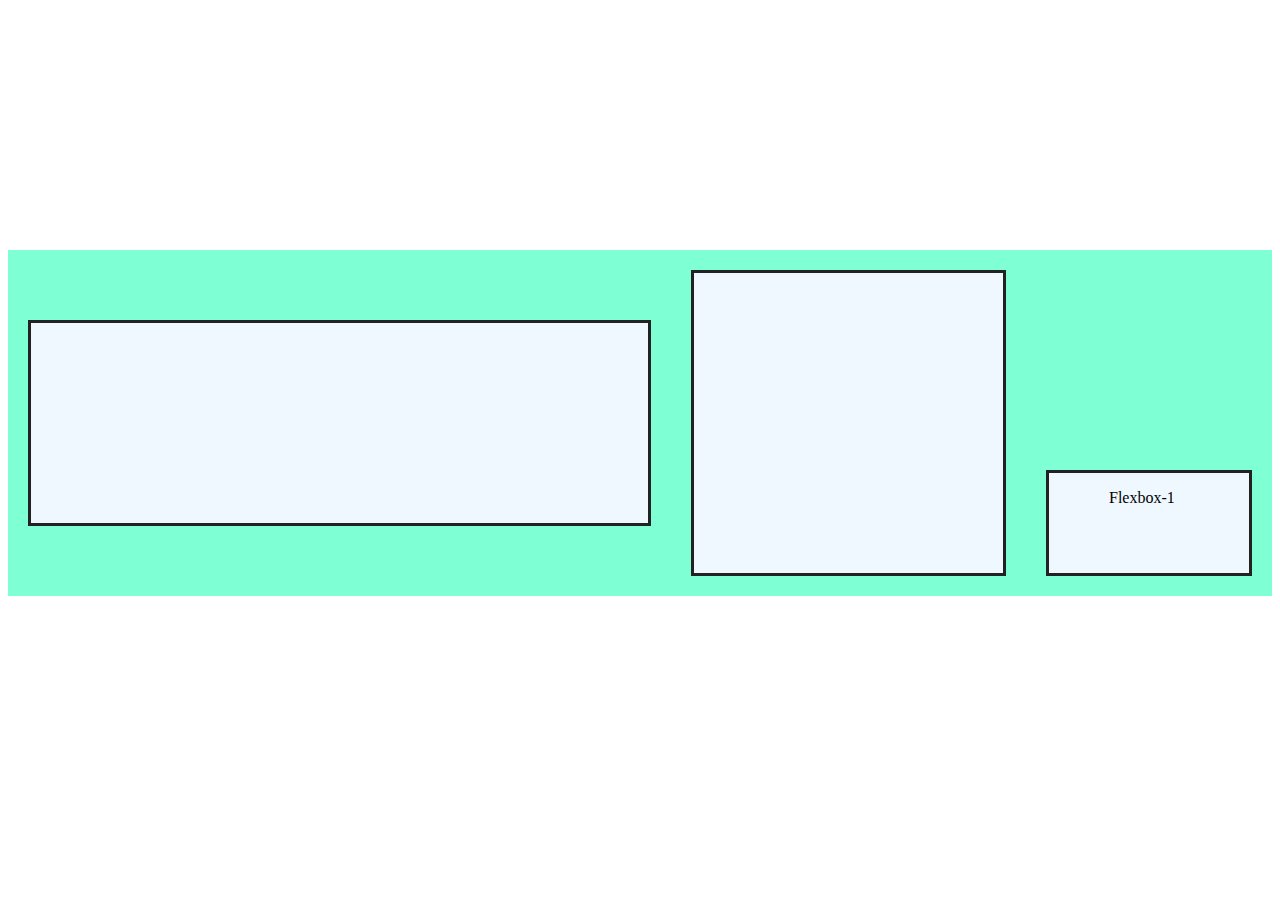
<file: FlexBox/index.html>
<!DOCTYPE html>
<html lang="en">
<head>
    <meta charset="UTF-8">
    <meta name="viewport" content="width=device-width, initial-scale=1.0">
    <title>Document</title>
    <link rel="stylesheet" href="./styles.css">
</head>
<body>
    <div class = "flexbox-container">
        <div class = "flexbox-item flexbox-item-1">
            <p class="i">Flexbox-1</p>
        </div>
        <div class = "flexbox-item flexbox-item-2"></div>
        <div class = "flexbox-item flexbox-item-3"></div>
    </div>
</body>
</html>
</file>
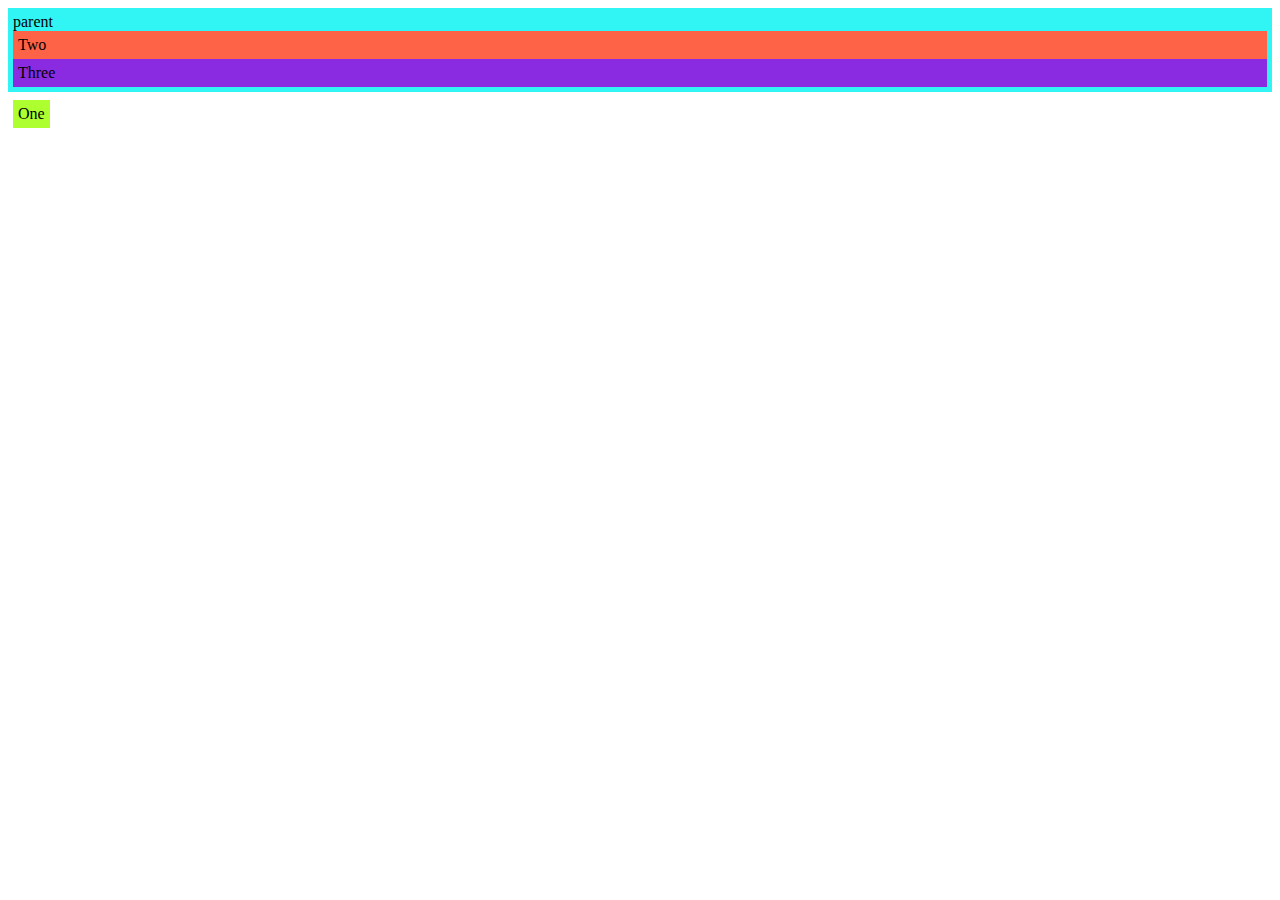
<file: Position/Position_Absolute/position_absolute.html>
<!DOCTYPE html>
<html lang="en">
<head>
    <meta charset="UTF-8">
    <meta name="viewport" content="width=device-width, initial-scale=1.0">
    <title>Document</title>
    <link rel="stylesheet" href="./position_absolute.css">
</head>
<body>
    <div class = "parent">
        parent
        <div class = "child-one">One</div>
        <div class = "child-two">Two</div>
        <div class = "child-three">Three</div>
    </div>
    
</body>
</html>
</file>
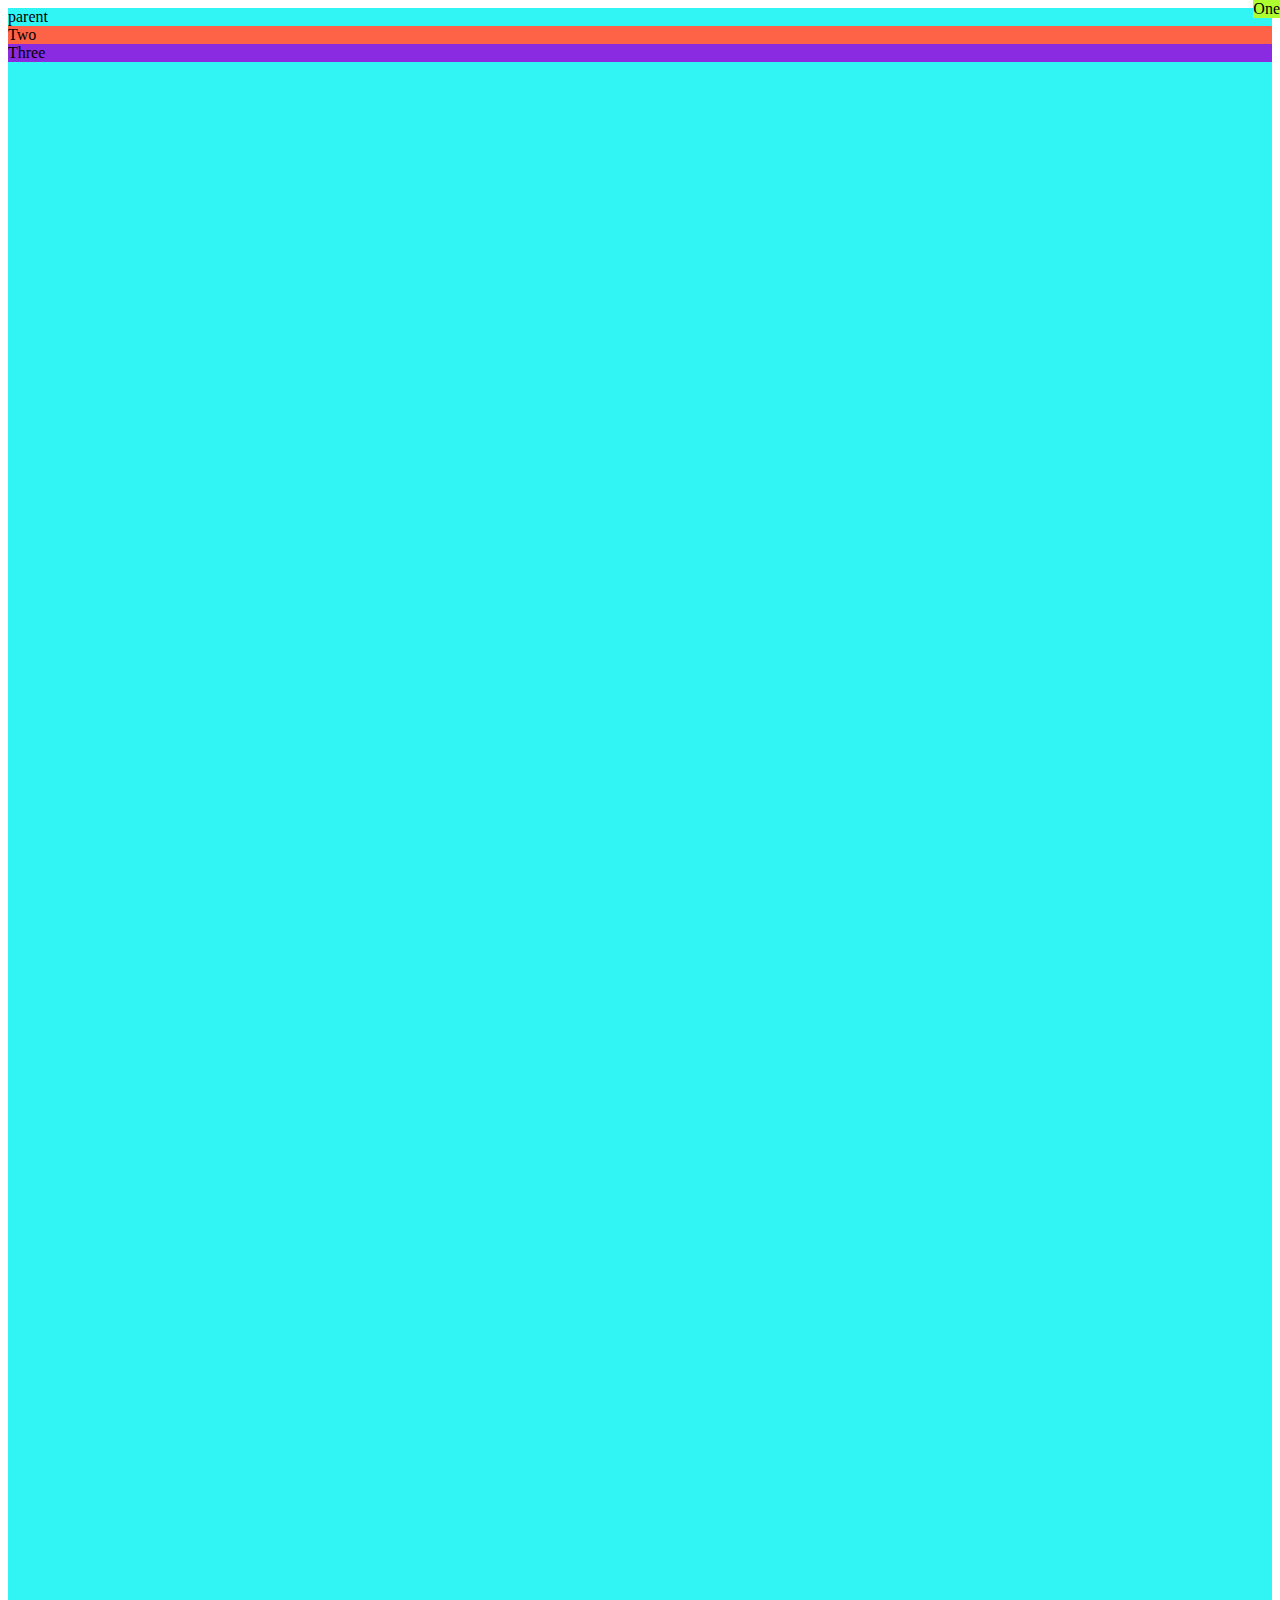
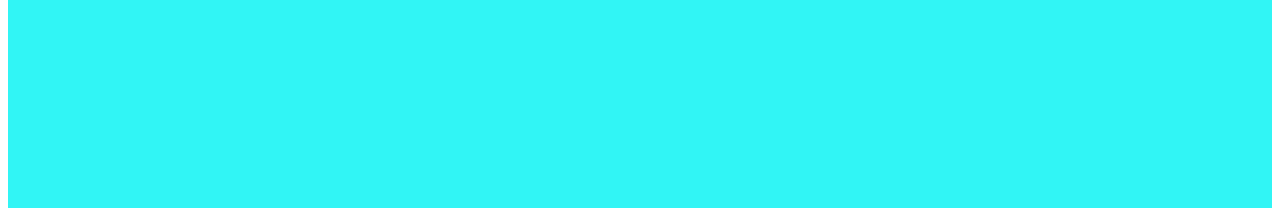
<file: Position/Position_Fixed/position_fixed.html>
<!DOCTYPE html>
<html lang="en">
<head>
    <meta charset="UTF-8">
    <meta name="viewport" content="width=device-width, initial-scale=1.0">
    <title>Position</title>
    <link rel="stylesheet" href="./position_fixed.css">
</head>
<body>
    <div class="parent">
        parent
        <div class = "child-one">One</div>
        <div class = "child-two">Two</div>
        <div class = "child-three">Three</div>
    </div>
</body>
</html>
</file>
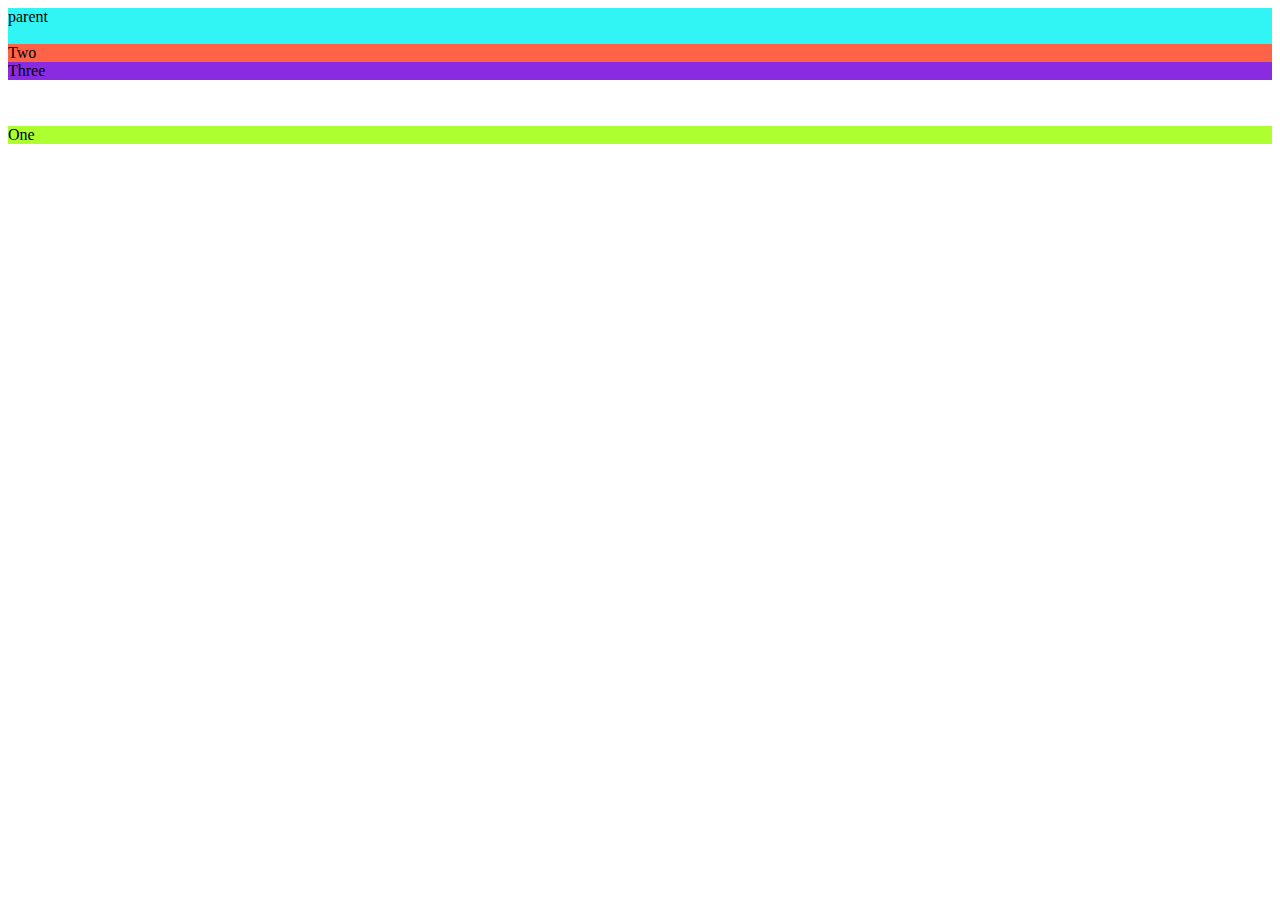
<file: Position/Position_Relative/position_relative.html>
<!DOCTYPE html>
<html lang="en">
<head>
    <meta charset="UTF-8">
    <meta name="viewport" content="width=device-width, initial-scale=1.0">
    <title>Position</title>
    <link rel="stylesheet" href="./position_relative.css">
</head>
<body>
    <div class="parent">
        parent
        <div class = "child-one">One</div>
        <div class = "child-two">Two</div>
        <div class = "child-three">Three</div>
    </div>
</body>
</html>
</file>
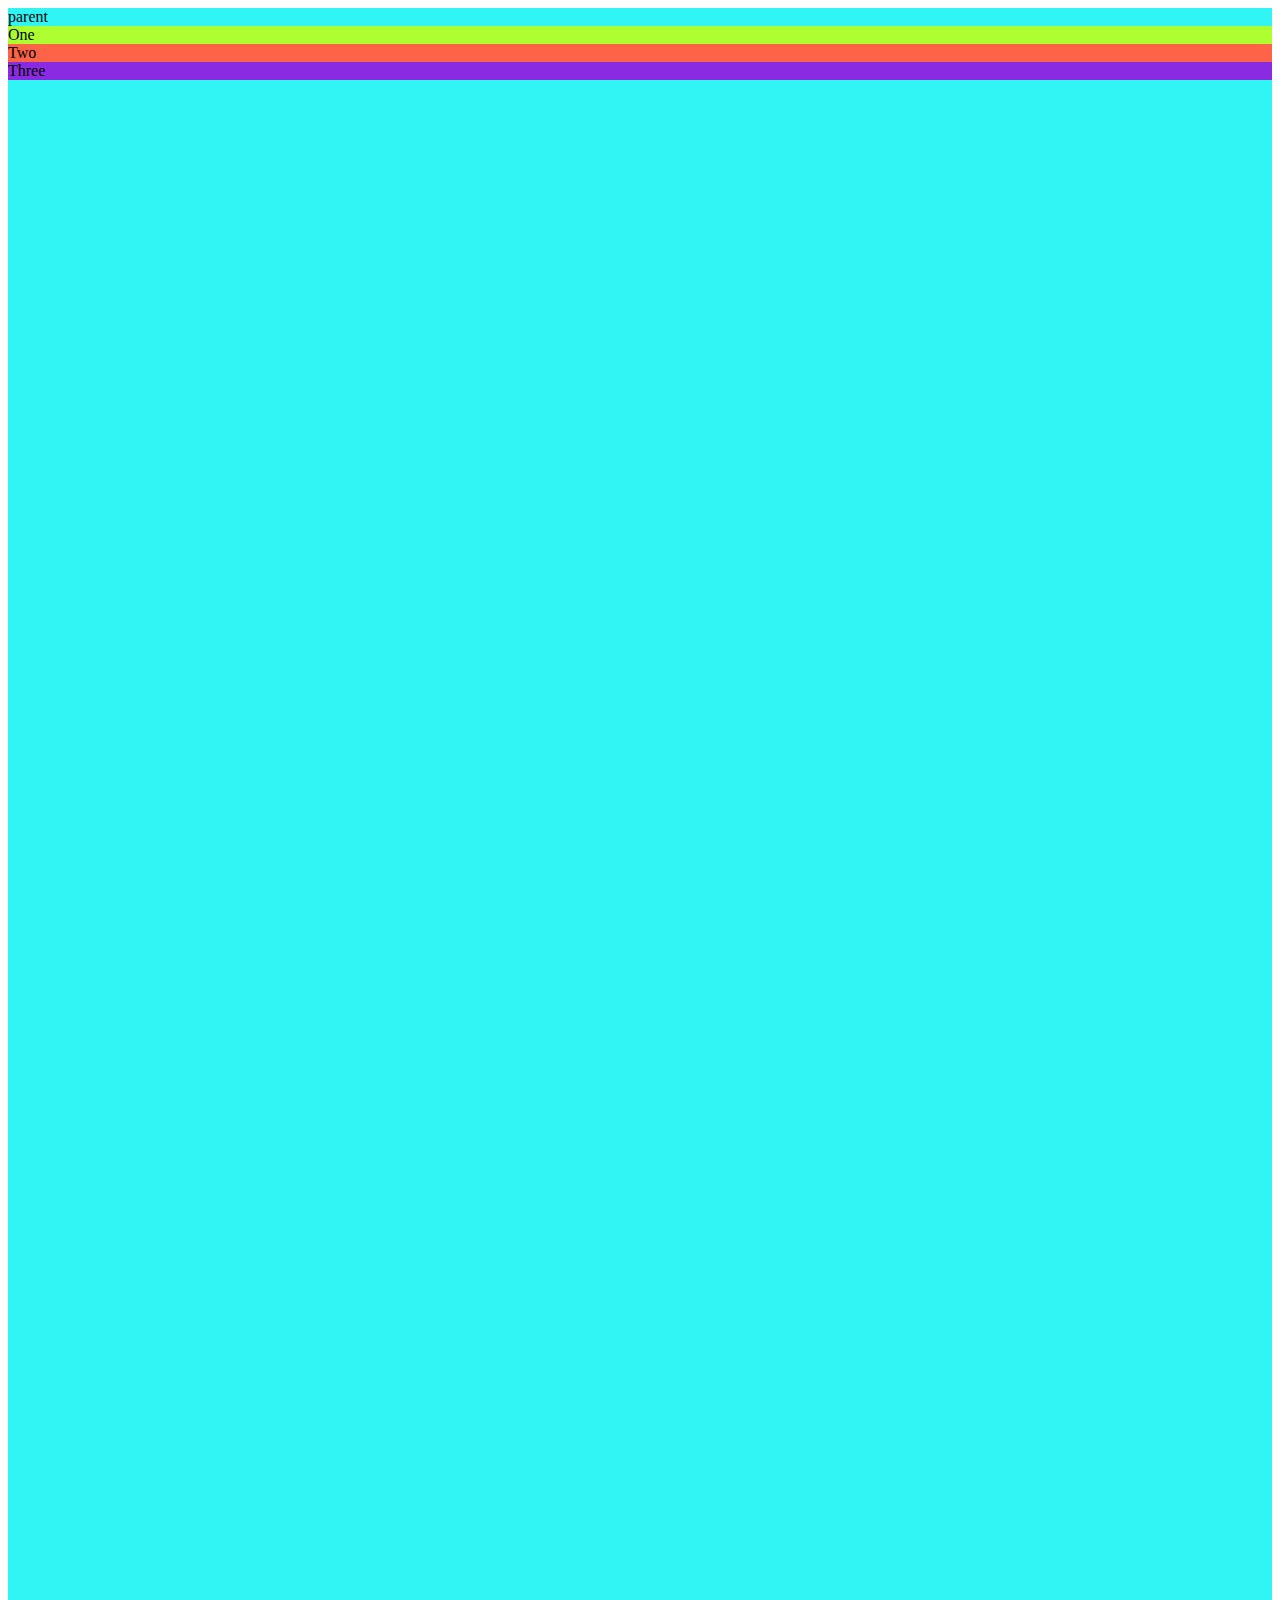
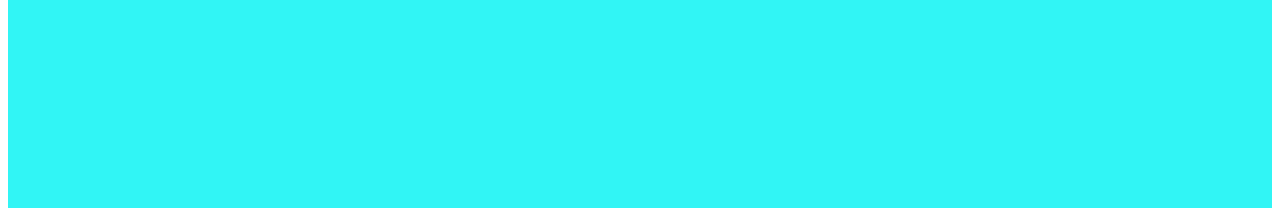
<file: Position/Position_Sticky/position_sticky.html>
<!DOCTYPE html>
<html lang="en">
<head>
    <meta charset="UTF-8">
    <meta name="viewport" content="width=device-width, initial-scale=1.0">
    <title>Sticky</title>
    <link rel="stylesheet" href="./position_sticky.css">
</head>
<body>
    <div class="parent">
        parent
        <div class = "child-one">One</div>
        <div class = "child-two">Two</div>
        <div class = "child-three">Three</div>
    </div>
</body>
</html>
</file>
<file: FlexBox/styles.css>
body{
    align-items: center;
    justify-content: center;
}
.flexbox-container{
    display: flex;
    justify-content: center;
    align-items: center;


    /* flex-wrap: wrap;/* changes the size of the container according to the size of the page* */
    /* justify-content: space-around; */
    /* align-items: center; */
    /* align-content: center; */ 


    /* flex-direction: column;
    justify-content: center;
    align-items: center; */


    background-color: #7fffd4;
    margin: 250px 0px 250px 0px;
    /* height: 800px; */
}

.i{
    /* align-items: center; */
    /* justify-content: center; */
    margin-left: 60px;
}
.flexbox-item{
    width: 200px;
    margin: 20px;
    border: 3px solid #222;
    background-color: aliceblue;
}

.flexbox-item:hover{
    background-color: antiquewhite;
}

.flexbox-item-1{
    min-height: 100px;
    flex-shrink: 0; /*Does not shrink the box*/
    align-self: flex-end;
    order: 3; /*changes the order of the box in the container*/
}

.flexbox-item-2{
    min-height: 200px;
    flex-grow: 2;
    flex-basis: 0;/*grows the box when the webpage is grown*/
    align-self: center; /*align-self override the content of the property*/
    order:1;
}

.flexbox-item-3{
    min-height: 300px;
    flex-grow: 1;
    flex-basis:0;/*grows the box when the webpage is grown*/
    order: 2;
}
</file>
<file: Position/Position_Absolute/position_absolute.css>
.parent{
    background-color: rgb(49, 245, 245);
    padding : 5px;
    /* position: relative; */
}
.child-one{
    /*position element completely removes the element from the document flow and everything executes like the absolute element doesn't exist at all*/
    position: absolute;
    top: 100px;

    /*absolute position absolutely positions an element inside of some parent container that it can reference*/
    padding : 5px;
    background-color: greenyellow;
}

.child-two{
    padding : 5px;
    background-color: tomato;
}

.child-three{
    padding : 5px;
    background-color: blueviolet;
}
</file>
<file: Position/Position_Fixed/position_fixed.css>
.parent{
    background-color: rgb(49, 245, 245);
    position: relative;
    height: 200vh;
}

.child-one{
    background-color: greenyellow;
    position: fixed;
    top: 0px;
    right: 0px;
}

.child-two{
    background-color: tomato;
}

.child-three{
    background-color: blueviolet;
}
</file>
<file: Position/Position_Relative/position_relative.css>
.parent{
    background-color: rgb(49, 245, 245);
}

.child-one{
    /* While using position relative it no longer be with the document flow and it is removed from the statically positioned elements */
    /* Other elements if not positioned relative will not move down */
    background-color: greenyellow;
    position: relative;
    /*left: 10px;*/ /*move the element left by 10px*/
    top: 100px;/*move the element down by 10px*/
}

.child-two{
    background-color: tomato;
}

.child-three{
    background-color: blueviolet;
}
</file>
<file: Position/Position_Sticky/position_sticky.css>
.parent{
    background-color: rgb(49, 245, 245);
    position: relative;
    height: 200vh;
}

.child-one{
    background-color: #adff2f;
    position: sticky;
    /* By default fixed position is relative but when it is scrolled down it becomes sticky */
    top: 0px;
    right: 0px;
}

.child-two{
    background-color: tomato;
}

.child-three{
    background-color: blueviolet;
}
</file>
